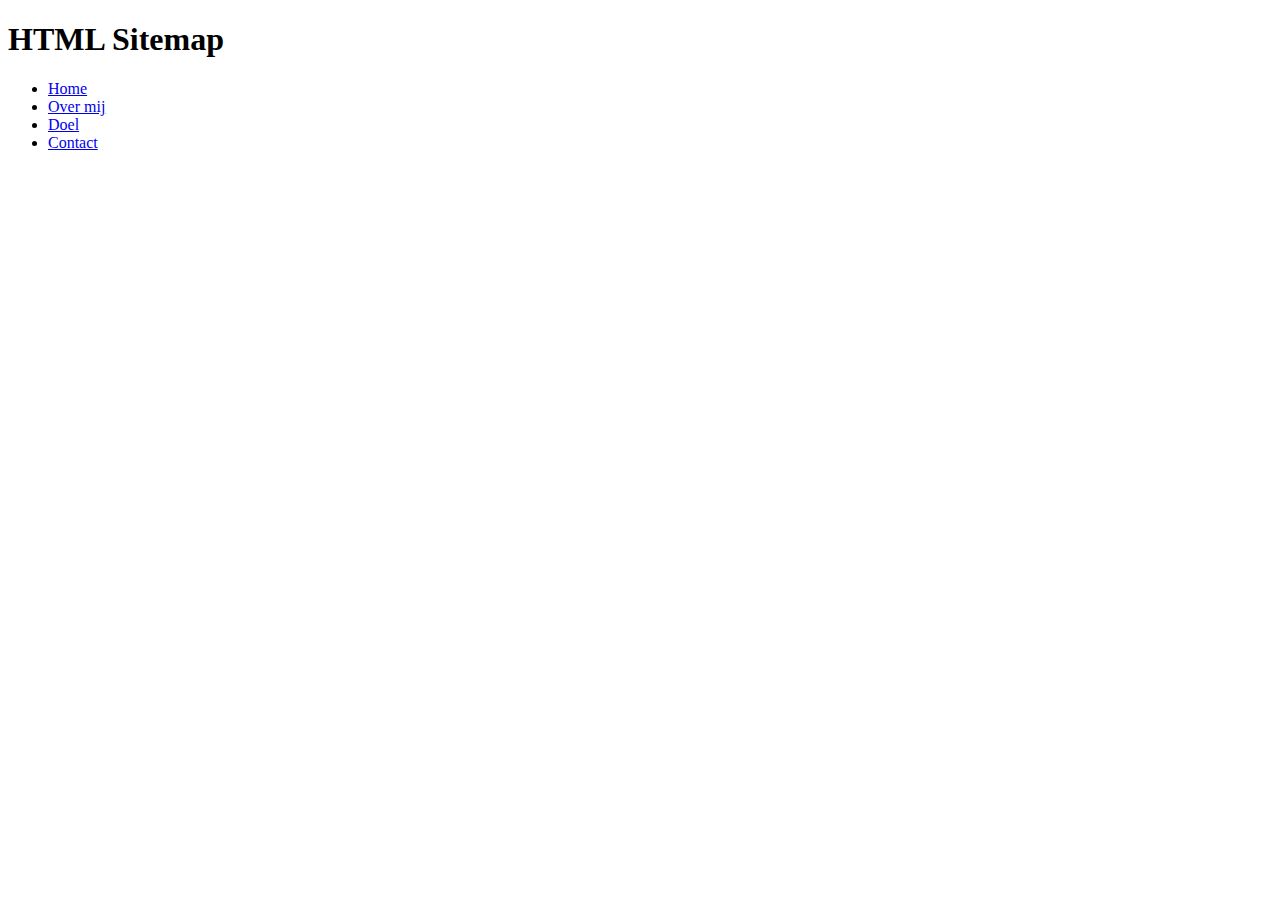
<file: sitemap.html>
<!DOCTYPE html>
<html lang="en">
<head>
    <meta charset="UTF-8">
    <meta name="viewport" content="width=device-width, initial-scale=1.0">
    <title>HTML Sitemap</title>
</head>
<body>
    <h1>HTML Sitemap</h1>
    <ul>
        <li><a href="index.html">Home</a></li>
        <li><a href="index.html">Over mij</a></li>
        <li><a href="index.html">Doel</a></li>
        <li><a href="index.html">Contact</a></li>
        <!-- Voeg hier links toe naar andere belangrijke pagina's van je website -->
    </ul>
</body>
</html>
</file>
